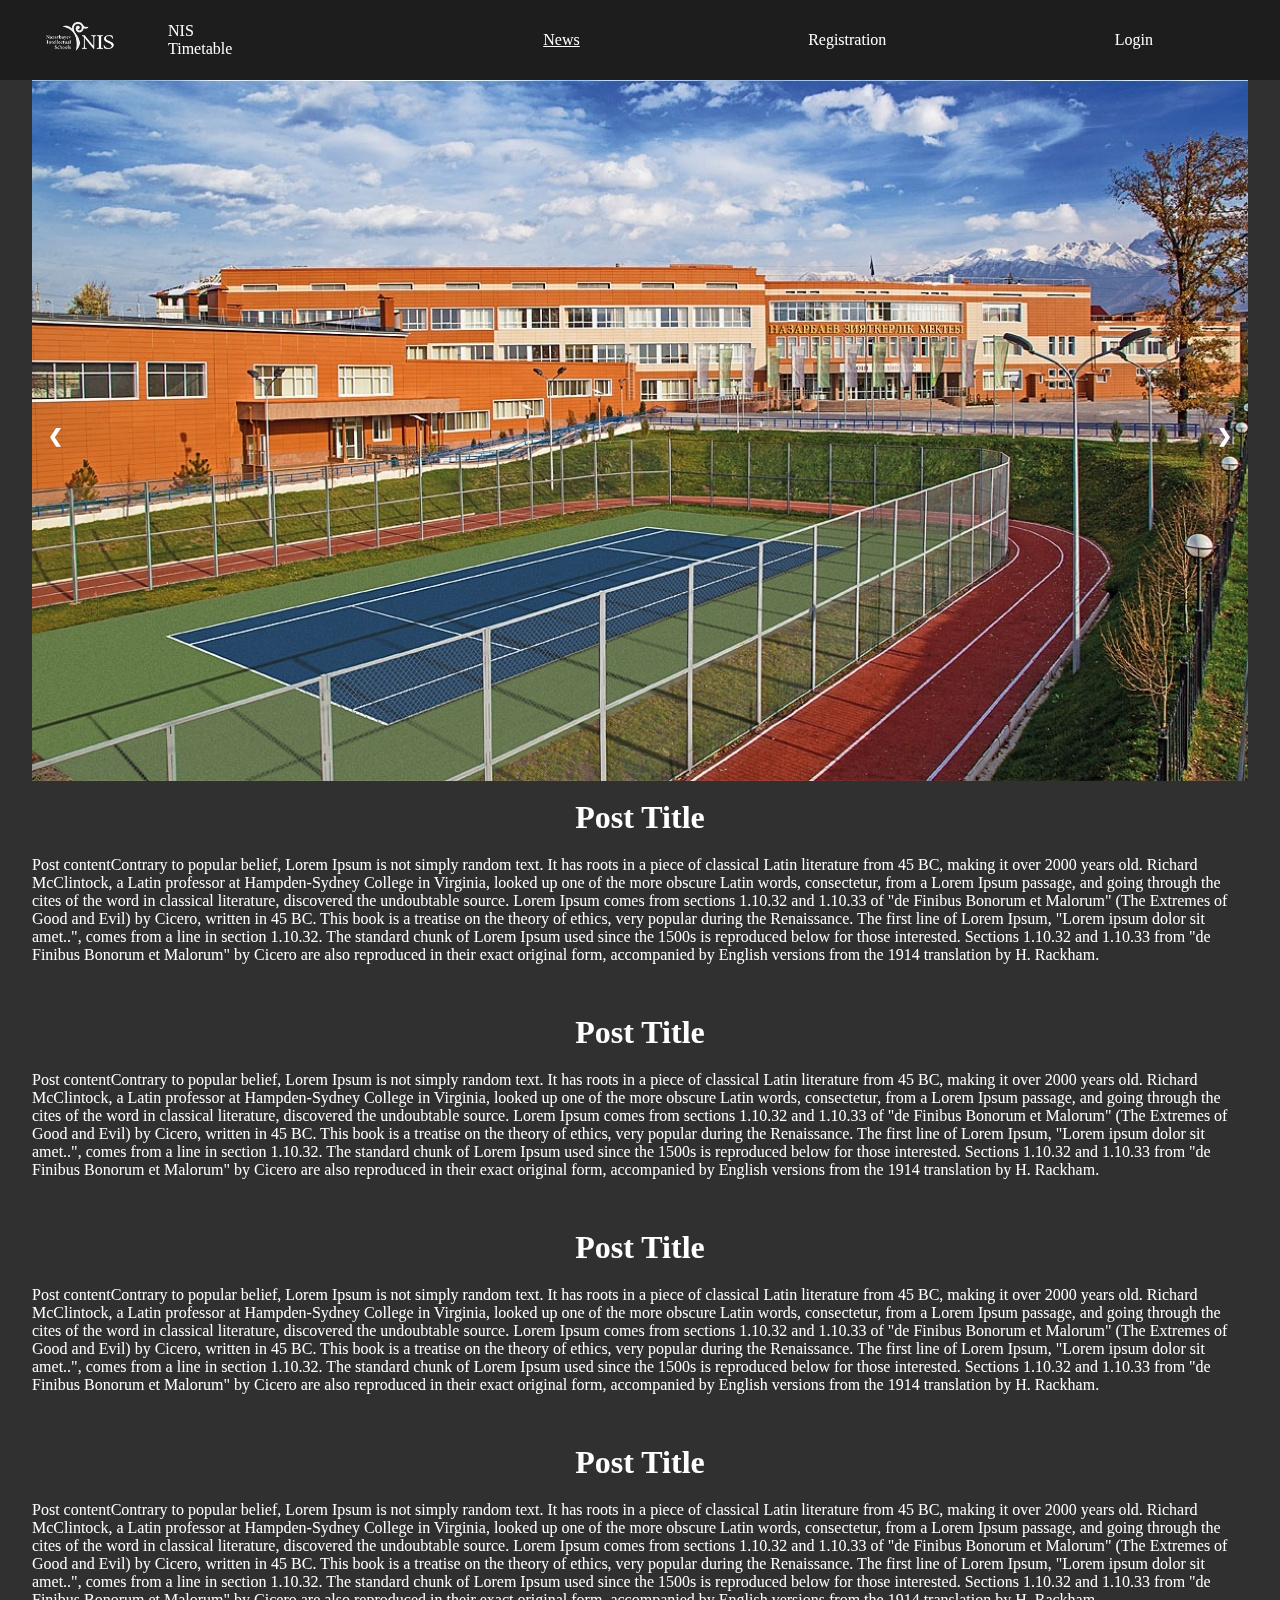
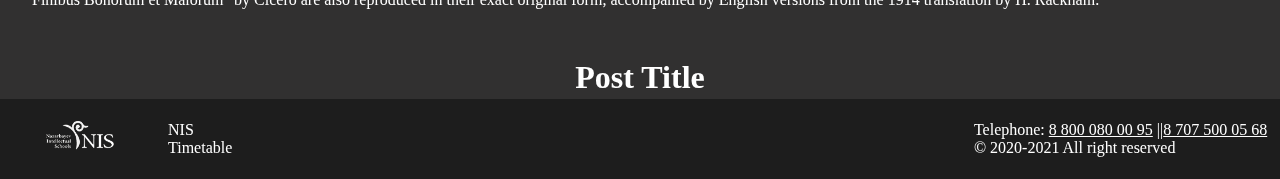
<file: index.html>
<!DOCTYPE html>
<html>
    <head>
        <meta charset="utf-8">
        <link rel="stylesheet" href="style.css">
    </head>
    <body>
        <header>
            <div class="logo">
                <div class="image">
                    <img src="images/nisLogo.png" width="68px">
                </div>
                <div class="logoText">
                    <p>NIS<br>Timetable</p>
                </div>
            </div>
            <div class="items">
                <ul class="list">
                    <li><a href="index.html">News</a></li>
                    <li><a onclick="openReg()">Registration</a></li>
                    <li><a onclick="openLog()">Login</a></li>
                </ul>
            </div>
        </header>
        <main>
            <section class="slide">
                <div class="slideshow-container">

                    <!-- Full-width images with number and caption text -->
                    <div class="mySlides fade">
                      <img src="images/1.jpg" style="width:100%">
                    </div>
                  
                    <div class="mySlides fade">
                      <img src="images/2.jpg" style="width:100%">
                    </div>
                  
                    <div class="mySlides fade">
                      <img src="images/3.jpeg" style="width:100%">
                    </div>
                  
                    <a class="prev" onclick="plusSlides(-1)">&#10094;</a>
                    <a class="next" onclick="plusSlides(1)">&#10095;</a>
                  </div>
                  <br>
                  
                  
            </section>
            <section class="news">
                <div class="post">
                    <h1>Post Title</h1>
                    <p>Post contentContrary to popular belief, Lorem Ipsum is not simply random text. It has roots in a piece of classical Latin literature from 45 BC, making it over 2000 years old. Richard McClintock, a Latin professor at Hampden-Sydney College in Virginia, looked up one of the more obscure Latin words, consectetur, from a Lorem Ipsum passage, and going through the cites of the word in classical literature, discovered the undoubtable source. Lorem Ipsum comes from sections 1.10.32 and 1.10.33 of "de Finibus Bonorum et Malorum" (The Extremes of Good and Evil) by Cicero, written in 45 BC. This book is a treatise on the theory of ethics, very popular during the Renaissance. The first line of Lorem Ipsum, "Lorem ipsum dolor sit amet..", comes from a line in section 1.10.32.

                        The standard chunk of Lorem Ipsum used since the 1500s is reproduced below for those interested. Sections 1.10.32 and 1.10.33 from "de Finibus Bonorum et Malorum" by Cicero are also reproduced in their exact original form, accompanied by English versions from the 1914 translation by H. Rackham.</p>
                </div>
                <div class="post">
                    <h1>Post Title</h1>
                    <p>Post contentContrary to popular belief, Lorem Ipsum is not simply random text. It has roots in a piece of classical Latin literature from 45 BC, making it over 2000 years old. Richard McClintock, a Latin professor at Hampden-Sydney College in Virginia, looked up one of the more obscure Latin words, consectetur, from a Lorem Ipsum passage, and going through the cites of the word in classical literature, discovered the undoubtable source. Lorem Ipsum comes from sections 1.10.32 and 1.10.33 of "de Finibus Bonorum et Malorum" (The Extremes of Good and Evil) by Cicero, written in 45 BC. This book is a treatise on the theory of ethics, very popular during the Renaissance. The first line of Lorem Ipsum, "Lorem ipsum dolor sit amet..", comes from a line in section 1.10.32.

                        The standard chunk of Lorem Ipsum used since the 1500s is reproduced below for those interested. Sections 1.10.32 and 1.10.33 from "de Finibus Bonorum et Malorum" by Cicero are also reproduced in their exact original form, accompanied by English versions from the 1914 translation by H. Rackham.</p>
                </div>
                <div class="post">
                    <h1>Post Title</h1>
                    <p>Post contentContrary to popular belief, Lorem Ipsum is not simply random text. It has roots in a piece of classical Latin literature from 45 BC, making it over 2000 years old. Richard McClintock, a Latin professor at Hampden-Sydney College in Virginia, looked up one of the more obscure Latin words, consectetur, from a Lorem Ipsum passage, and going through the cites of the word in classical literature, discovered the undoubtable source. Lorem Ipsum comes from sections 1.10.32 and 1.10.33 of "de Finibus Bonorum et Malorum" (The Extremes of Good and Evil) by Cicero, written in 45 BC. This book is a treatise on the theory of ethics, very popular during the Renaissance. The first line of Lorem Ipsum, "Lorem ipsum dolor sit amet..", comes from a line in section 1.10.32.

                        The standard chunk of Lorem Ipsum used since the 1500s is reproduced below for those interested. Sections 1.10.32 and 1.10.33 from "de Finibus Bonorum et Malorum" by Cicero are also reproduced in their exact original form, accompanied by English versions from the 1914 translation by H. Rackham.</p>
                </div>
                <div class="post">
                    <h1>Post Title</h1>
                    <p>Post contentContrary to popular belief, Lorem Ipsum is not simply random text. It has roots in a piece of classical Latin literature from 45 BC, making it over 2000 years old. Richard McClintock, a Latin professor at Hampden-Sydney College in Virginia, looked up one of the more obscure Latin words, consectetur, from a Lorem Ipsum passage, and going through the cites of the word in classical literature, discovered the undoubtable source. Lorem Ipsum comes from sections 1.10.32 and 1.10.33 of "de Finibus Bonorum et Malorum" (The Extremes of Good and Evil) by Cicero, written in 45 BC. This book is a treatise on the theory of ethics, very popular during the Renaissance. The first line of Lorem Ipsum, "Lorem ipsum dolor sit amet..", comes from a line in section 1.10.32.

                        The standard chunk of Lorem Ipsum used since the 1500s is reproduced below for those interested. Sections 1.10.32 and 1.10.33 from "de Finibus Bonorum et Malorum" by Cicero are also reproduced in their exact original form, accompanied by English versions from the 1914 translation by H. Rackham.</p>
                </div>
                <div class="post">
                    <h1>Post Title</h1>
                    <p>Post contentContrary to popular belief, Lorem Ipsum is not simply random text. It has roots in a piece of classical Latin literature from 45 BC, making it over 2000 years old. Richard McClintock, a Latin professor at Hampden-Sydney College in Virginia, looked up one of the more obscure Latin words, consectetur, from a Lorem Ipsum passage, and going through the cites of the word in classical literature, discovered the undoubtable source. Lorem Ipsum comes from sections 1.10.32 and 1.10.33 of "de Finibus Bonorum et Malorum" (The Extremes of Good and Evil) by Cicero, written in 45 BC. This book is a treatise on the theory of ethics, very popular during the Renaissance. The first line of Lorem Ipsum, "Lorem ipsum dolor sit amet..", comes from a line in section 1.10.32.

                        The standard chunk of Lorem Ipsum used since the 1500s is reproduced below for those interested. Sections 1.10.32 and 1.10.33 from "de Finibus Bonorum et Malorum" by Cicero are also reproduced in their exact original form, accompanied by English versions from the 1914 translation by H. Rackham.</p>
                </div>
                <div class="post">
                    <h1>Post Title</h1>
                    <p>Post contentContrary to popular belief, Lorem Ipsum is not simply random text. It has roots in a piece of classical Latin literature from 45 BC, making it over 2000 years old. Richard McClintock, a Latin professor at Hampden-Sydney College in Virginia, looked up one of the more obscure Latin words, consectetur, from a Lorem Ipsum passage, and going through the cites of the word in classical literature, discovered the undoubtable source. Lorem Ipsum comes from sections 1.10.32 and 1.10.33 of "de Finibus Bonorum et Malorum" (The Extremes of Good and Evil) by Cicero, written in 45 BC. This book is a treatise on the theory of ethics, very popular during the Renaissance. The first line of Lorem Ipsum, "Lorem ipsum dolor sit amet..", comes from a line in section 1.10.32.

                        The standard chunk of Lorem Ipsum used since the 1500s is reproduced below for those interested. Sections 1.10.32 and 1.10.33 from "de Finibus Bonorum et Malorum" by Cicero are also reproduced in their exact original form, accompanied by English versions from the 1914 translation by H. Rackham.</p>
                </div>
            </section>
            <section class="register float">
                    <form class="registration">
                        <a onclick="closeReg()"><img src="images/close.png" width="16px"></a>
                        <h1>Registration</h1><br>
                        <label for="name">Name</label><br>
                        <input id="name" name="name"><br>
                        <label for="surname">Surname</label><br>
                        <input id="surname" name="surname"><br>
                        <label for="iin">IIN</label><br>
                        <input id="iin" name="iin"><br>
                        <label for="class">Class</label><br>
                        <select id="class" name="class">
                            <option value="7A">7A</option>
                            <option value="7B">7B</option>
                            <option value="7C">7C</option>
                            <option value="7D">7D</option>
                        </select><br>
                        <label for="pass">Password</label><br>
                        <input id="pass" name="pass"><br>
                        <label for="repass">Repeat password</label><br>
                        <input id="repass" name="repass"><br>
                        <button class="btn">Registration</button>
                    </form>
            </section>

            <section class="log float">
                <form class="login">
                    <a onclick="closeLog()"><img src="images/close.png" width="16px"></a>
                    <h1>Login</h1><br>
                    <label for="iin">IIN</label><br>
                    <input id="iin" name="iin"><br>
                    <label for="pass">Password</label><br>
                    <input id="pass" name="pass"><br>
                    <button class="btn">Login</button>
                </form>
        </section>
        </main>
        <footer>
            <div class="logo">
                <div class="image">
                    <img src="images/nisLogo.png" width="68px">
                </div>
                <div class="logoText">
                    <p>NIS<br>Timetable</p>
                </div>
            </div>
            <div class="contact">
                <p>Telephone: <a href="tel:+78000800095">8 800 080 00 95</a> ||<a href="+77075000568">8 707 500 05 68</a><br>
                &copy; 2020-2021 All right reserved</p>
            </div>
        </footer>
        <script src="script.js"></script>
    </body>
</html>
</file>
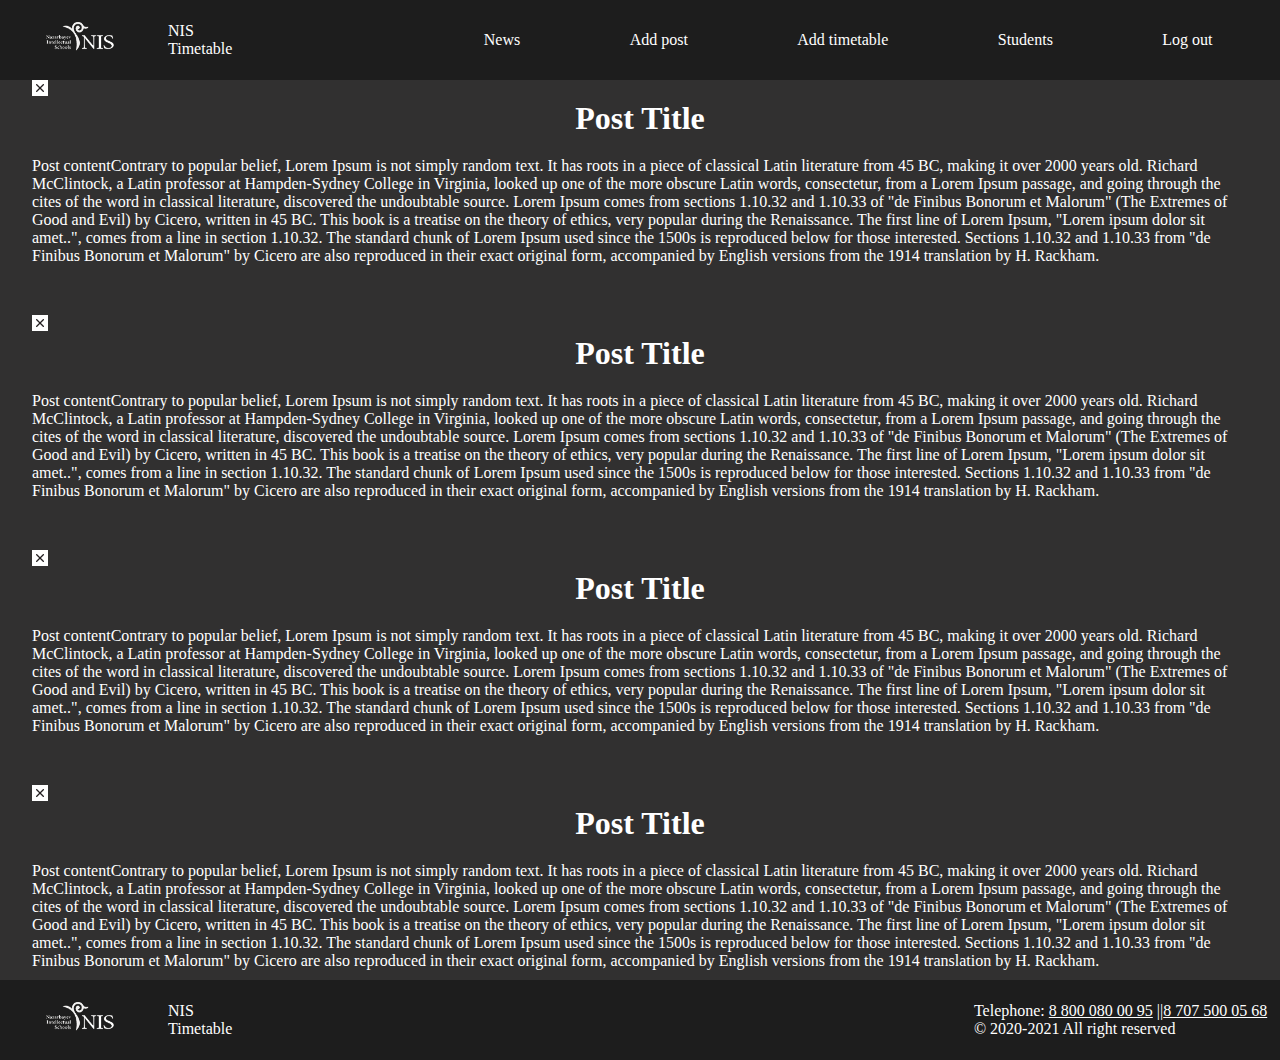
<file: admin.html>
<!DOCTYPE html>
<html>
    <head>
        <meta charset="utf-8">
        <link rel="stylesheet" href="style.css">
    </head>
    <body>
        <header>
            <div class="logo">
                <div class="image">
                    <img src="images/nisLogo.png" width="68px">
                </div>
                <div class="logoText">
                    <p>NIS<br>Timetable</p>
                </div>
            </div>
            <div class="items">
                <ul class="list">
                    <li><a onclick="openNews()">News</a></li>
                    <li><a onclick="openPost()">Add post</a></li>
                    <li><a onclick="openTable()">Add timetable</a></li>
                    <li><a onclick="openStudents()">Students</a></li>
                    <li><a>Log out</a></li>
                </ul>
            </div>
        </header>
        <main>
            <section class="student">

            </section>
            <section class="postik">
                <form class="posts">
                    <h1>Post</h1><br>
                    <label for="title">Title</label><br>
                    <input id="title" name="title"><br>
                    <label for="text">Text</label><br>
                    <textarea id="text" name="text"></textarea><br>
                    <button class="btn">Login</button>
                </form>
            </section>
            <section class="table">
                <form class="tables">
                    <h1>Add timetable</h1><br>
                    <label for="class">Class</label><br>
                    <input id="class" name="class"><br>
                    <label for="table">Table</label><br>
                    <input type="file" id="table" name="table"><br>
                    <button class="btn">Add timetable</button>
                </form>
            </section>
            <section class="new">
                <form class="news">
                    <div class="post">
                        <a onclick="closeReg()"><img src="images/close.png" width="16px"></a>
                        <h1>Post Title</h1>
                        <p>Post contentContrary to popular belief, Lorem Ipsum is not simply random text. It has roots in a piece of classical Latin literature from 45 BC, making it over 2000 years old. Richard McClintock, a Latin professor at Hampden-Sydney College in Virginia, looked up one of the more obscure Latin words, consectetur, from a Lorem Ipsum passage, and going through the cites of the word in classical literature, discovered the undoubtable source. Lorem Ipsum comes from sections 1.10.32 and 1.10.33 of "de Finibus Bonorum et Malorum" (The Extremes of Good and Evil) by Cicero, written in 45 BC. This book is a treatise on the theory of ethics, very popular during the Renaissance. The first line of Lorem Ipsum, "Lorem ipsum dolor sit amet..", comes from a line in section 1.10.32.
    
                            The standard chunk of Lorem Ipsum used since the 1500s is reproduced below for those interested. Sections 1.10.32 and 1.10.33 from "de Finibus Bonorum et Malorum" by Cicero are also reproduced in their exact original form, accompanied by English versions from the 1914 translation by H. Rackham.</p>
                    </div>
                    <div class="post">
                        <a onclick="closeReg()"><img src="images/close.png" width="16px"></a>
                        <h1>Post Title</h1>
                        <p>Post contentContrary to popular belief, Lorem Ipsum is not simply random text. It has roots in a piece of classical Latin literature from 45 BC, making it over 2000 years old. Richard McClintock, a Latin professor at Hampden-Sydney College in Virginia, looked up one of the more obscure Latin words, consectetur, from a Lorem Ipsum passage, and going through the cites of the word in classical literature, discovered the undoubtable source. Lorem Ipsum comes from sections 1.10.32 and 1.10.33 of "de Finibus Bonorum et Malorum" (The Extremes of Good and Evil) by Cicero, written in 45 BC. This book is a treatise on the theory of ethics, very popular during the Renaissance. The first line of Lorem Ipsum, "Lorem ipsum dolor sit amet..", comes from a line in section 1.10.32.
    
                            The standard chunk of Lorem Ipsum used since the 1500s is reproduced below for those interested. Sections 1.10.32 and 1.10.33 from "de Finibus Bonorum et Malorum" by Cicero are also reproduced in their exact original form, accompanied by English versions from the 1914 translation by H. Rackham.</p>
                    </div>
                    <div class="post">
                        <a onclick="closeReg()"><img src="images/close.png" width="16px"></a>
                        <h1>Post Title</h1>
                        <p>Post contentContrary to popular belief, Lorem Ipsum is not simply random text. It has roots in a piece of classical Latin literature from 45 BC, making it over 2000 years old. Richard McClintock, a Latin professor at Hampden-Sydney College in Virginia, looked up one of the more obscure Latin words, consectetur, from a Lorem Ipsum passage, and going through the cites of the word in classical literature, discovered the undoubtable source. Lorem Ipsum comes from sections 1.10.32 and 1.10.33 of "de Finibus Bonorum et Malorum" (The Extremes of Good and Evil) by Cicero, written in 45 BC. This book is a treatise on the theory of ethics, very popular during the Renaissance. The first line of Lorem Ipsum, "Lorem ipsum dolor sit amet..", comes from a line in section 1.10.32.
    
                            The standard chunk of Lorem Ipsum used since the 1500s is reproduced below for those interested. Sections 1.10.32 and 1.10.33 from "de Finibus Bonorum et Malorum" by Cicero are also reproduced in their exact original form, accompanied by English versions from the 1914 translation by H. Rackham.</p>
                    </div>
                    <div class="post">
                        <a onclick="closeReg()"><img src="images/close.png" width="16px"></a>
                        <h1>Post Title</h1>
                        <p>Post contentContrary to popular belief, Lorem Ipsum is not simply random text. It has roots in a piece of classical Latin literature from 45 BC, making it over 2000 years old. Richard McClintock, a Latin professor at Hampden-Sydney College in Virginia, looked up one of the more obscure Latin words, consectetur, from a Lorem Ipsum passage, and going through the cites of the word in classical literature, discovered the undoubtable source. Lorem Ipsum comes from sections 1.10.32 and 1.10.33 of "de Finibus Bonorum et Malorum" (The Extremes of Good and Evil) by Cicero, written in 45 BC. This book is a treatise on the theory of ethics, very popular during the Renaissance. The first line of Lorem Ipsum, "Lorem ipsum dolor sit amet..", comes from a line in section 1.10.32.
    
                            The standard chunk of Lorem Ipsum used since the 1500s is reproduced below for those interested. Sections 1.10.32 and 1.10.33 from "de Finibus Bonorum et Malorum" by Cicero are also reproduced in their exact original form, accompanied by English versions from the 1914 translation by H. Rackham.</p>
                    </div>
                    <div class="post">
                        <a onclick="closeReg()"><img src="images/close.png" width="16px"></a>
                        <h1>Post Title</h1>
                        <p>Post contentContrary to popular belief, Lorem Ipsum is not simply random text. It has roots in a piece of classical Latin literature from 45 BC, making it over 2000 years old. Richard McClintock, a Latin professor at Hampden-Sydney College in Virginia, looked up one of the more obscure Latin words, consectetur, from a Lorem Ipsum passage, and going through the cites of the word in classical literature, discovered the undoubtable source. Lorem Ipsum comes from sections 1.10.32 and 1.10.33 of "de Finibus Bonorum et Malorum" (The Extremes of Good and Evil) by Cicero, written in 45 BC. This book is a treatise on the theory of ethics, very popular during the Renaissance. The first line of Lorem Ipsum, "Lorem ipsum dolor sit amet..", comes from a line in section 1.10.32.
    
                            The standard chunk of Lorem Ipsum used since the 1500s is reproduced below for those interested. Sections 1.10.32 and 1.10.33 from "de Finibus Bonorum et Malorum" by Cicero are also reproduced in their exact original form, accompanied by English versions from the 1914 translation by H. Rackham.</p>
                    </div>
                    <div class="post">
                        <h1>Post Title</h1>
                        <p>Post contentContrary to popular belief, Lorem Ipsum is not simply random text. It has roots in a piece of classical Latin literature from 45 BC, making it over 2000 years old. Richard McClintock, a Latin professor at Hampden-Sydney College in Virginia, looked up one of the more obscure Latin words, consectetur, from a Lorem Ipsum passage, and going through the cites of the word in classical literature, discovered the undoubtable source. Lorem Ipsum comes from sections 1.10.32 and 1.10.33 of "de Finibus Bonorum et Malorum" (The Extremes of Good and Evil) by Cicero, written in 45 BC. This book is a treatise on the theory of ethics, very popular during the Renaissance. The first line of Lorem Ipsum, "Lorem ipsum dolor sit amet..", comes from a line in section 1.10.32.
    
                            The standard chunk of Lorem Ipsum used since the 1500s is reproduced below for those interested. Sections 1.10.32 and 1.10.33 from "de Finibus Bonorum et Malorum" by Cicero are also reproduced in their exact original form, accompanied by English versions from the 1914 translation by H. Rackham.</p>
                    </div>
                </form>
            </section>
        </main>
        <footer>
            <div class="logo">
                <div class="image">
                    <img src="images/nisLogo.png" width="68px">
                </div>
                <div class="logoText">
                    <p>NIS<br>Timetable</p>
                </div>
            </div>
            <div class="contact">
                <p>Telephone: <a href="tel:+78000800095">8 800 080 00 95</a> ||<a href="+77075000568">8 707 500 05 68</a><br>
                &copy; 2020-2021 All right reserved</p>
            </div>
        </footer>
        <script src="script.js"></script>
    </body>
</html>
</file>
<file: style.css>
*{
    box-sizing: border-box;
    margin: 0;
}
footer{
    width: 100%;
    min-height: 80px;
    background-color: #1d1d1d;
    padding:1%;
    display: flex;
    align-items: center;
    justify-content: space-between;
}
header{
    width: 100%;
    min-height: 80px;
    background-color: #1d1d1d;
    padding:1%;
    display: flex;
    align-items: center;
}
.list li:hover{
    cursor: pointer;
}
section{
    background-color: #313030;
}
.logo{
    width: 30%;
    display: flex;
    justify-content: space-around;
}
.logoText{
    color:white;
    width: 40%;
    padding-right: 50%;
    font-size:16px;
    display: flex;
    align-items: center;
}
.image{
    width: 15%;
}
.items{

    width: 70%;
}
.list{
    display: flex;
    justify-content: space-around;
	list-style-type: none;

}
.list a{
    color:white
    
}
.slideshow-container {
    max-width: 1216px;
    height: 701px;
    position: relative;
    margin: auto;
  }
  
  .mySlides {
    display: none;
  }
  
  .prev, .next {
    cursor: pointer;
    position: absolute;
    top: 50%;
    width: auto;
    margin-top: -22px;
    padding: 16px;
    color: white;
    font-weight: bold;
    font-size: 18px;
    transition: 0.6s ease;
    border-radius: 0 3px 3px 0;
    user-select: none;
  }
  
  .next {
    right: 0;
    border-radius: 3px 0 0 3px;
  }
  
  .prev:hover, .next:hover {
    background-color: rgba(0,0,0,0.8);
  }
  .fade {
    -webkit-animation-name: fade;
    -webkit-animation-duration: 1.5s;
    animation-name: fade;
    animation-duration: 1.5s;
  }
  
  @-webkit-keyframes fade {
    from {opacity: .4}
    to {opacity: 1}
  }
  
  @keyframes fade {
    from {opacity: .4}
    to {opacity: 1}
  }
.news{
    display: flex;
    justify-content: center;
    flex-wrap: wrap ;
    max-height: 900px;
    overflow: auto;
}
.post{
    color:white;
    position: relative;
    max-width: 1216px;
    margin-bottom:50px
}
.post h1{
    text-align: center;
    margin-bottom: 20px;
}
.contact{
    color:white
}
.contact a{
    color:white
}

.registration{
    width: 550px;
    height: 550px;
    display: flex;
    flex-direction: column;
    justify-content: flex-end;
    align-items: center;
    background-color: white;
    border-radius: 2%;
    box-shadow: black 5px 5px 5px;
}

.registration input{
    width: 300px;
    height: 25px;
}
.login input{
    width: 300px;
    height: 25px;
}

.btn{
    padding-top: 1%;
	padding-bottom: 1%;
	width:205px;
	background-color: #313030;
	border:rgb(139, 139, 139) 1px solid;
    color:white;
    font-size: 16px;
}
.register{
    display: none;
    width: 550px;
    height: 550px;
    border-radius: 2%;
    
}
.float{
    z-index: 1;
    position: fixed;
    top:80px;
    left:28%
}
.close{
    position: fixed;
    top:0;
    right: 0;
}
.login{
    width: 400px;
    height: 250px;
    border-radius: 2%;
    display: flex;
    flex-direction: column;
    justify-content: flex-end;
    align-items: center;
    background-color: white;
    border-radius: 2%;
    box-shadow: black 5px 5px 5px;
}
.log{
    width: 400px;
    height: 250px;
    border-radius: 2%;
    display: none;
}
.posts{
    display: flex;
    flex-direction: column;
    justify-content: flex-end;
    align-items: center;
    color:white
}
.posts input{
    font-size: 20px;
    width: 400px;
}
.posts textarea{
    font-size: 20px;
    width: 400px;
}
.postik{
    background-color:#313030;
    width: 100%;
    display: none;
}

.tables{
    display: flex;
    flex-direction: column;
    justify-content: flex-end;
    align-items: center;
    color:white
}
.tables input{
    font-size: 20px;
    width: 400px;
}
.table{
    background-color:#313030;
    width: 100%;
    display: none;
}
</file>
